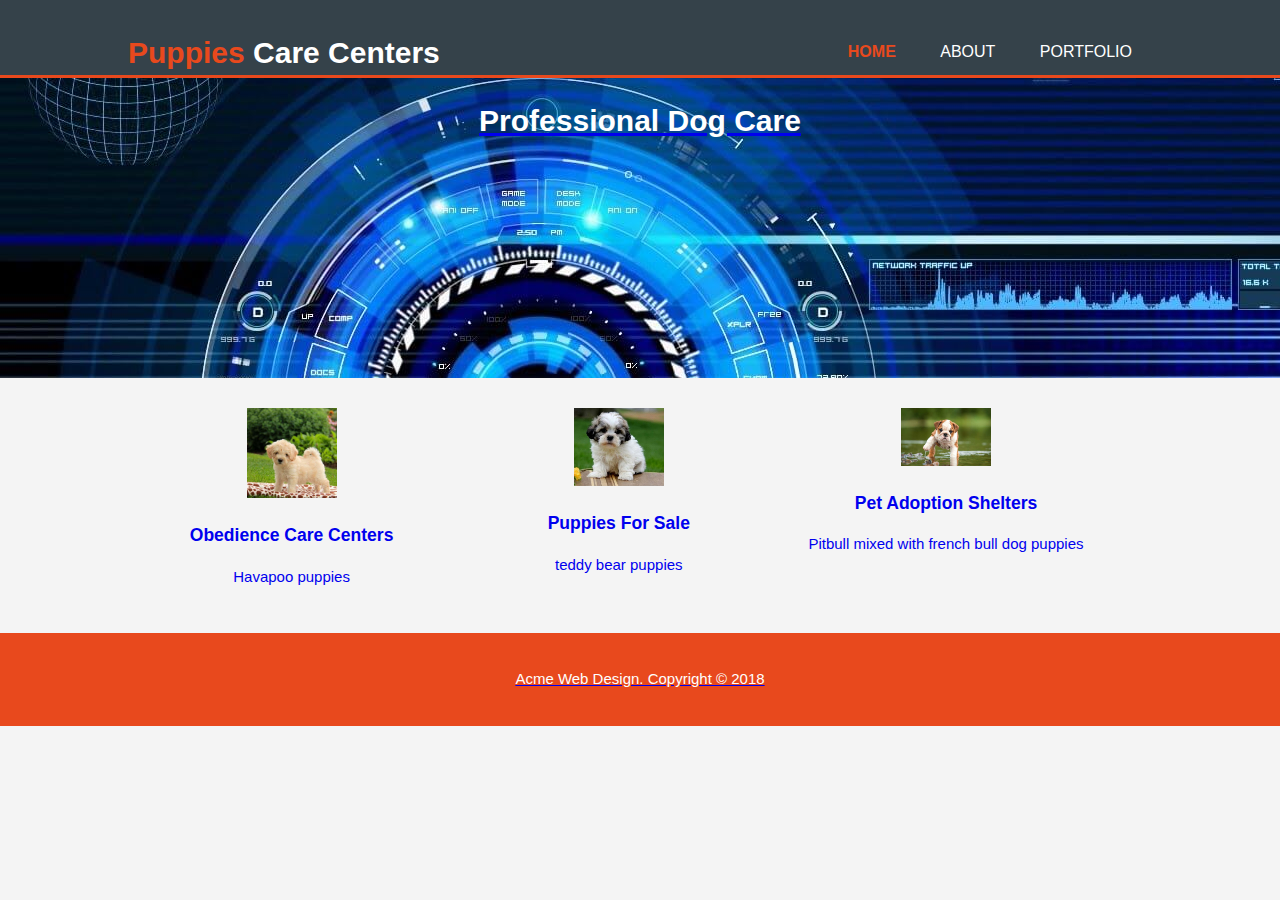
<file: index.html>
<!DOCTYPE html>
    <html>
        <head>
         
            <meta charset="utf-8">
            <meta name="viewport" content="width=device-width">
            <meta name="description" content="Affordable and professional web design">
            <meta name="keywords" content="web design, affordable web design, professional web design">
            <meta name="author" content="Brad Traversy">
            <title>Acme Web Design | Welcome</title>
            <link rel="stylesheet" href="./css/style.css">
        </head>
        <body>
            <header>
                <div class="container"> 
                <div id="branding">
                    <h1><span class="highlight">Puppies</span> Care Centers</h1>
                </div>
                <nav>
                    <ul>
                        <li class="current"><a href="index.html">Home</li>
                        <li><a href="about.html">About</li>
                        <li><a href="services.html">Portfolio</li>
                        
                    </ul>
                </nav>
                </div>
            </header>
            
            <section id="showcase">
                <div class="container">
                    <h1> Professional Dog Care</h1>
                    <p></p>
                </div>
            </section>
            
      
            
            <section id="boxes">
                <div class="container">
                    <div class="box">
                        <img src="./img/hava.jpg">
                        <h3>Obedience Care Centers</h3>
                        <p>Havapoo puppies</p>
                    </div>
                    <div class="box">
                        <img src="./img/bear.jpg">
                        <h3>Puppies For Sale </h3>
                        <p>teddy bear puppies</p>
                    </div>
                    <div class="box">
                        <img src="./img/puppy.jpg">
                        <h3>Pet Adoption Shelters</h3>
                        <p>Pitbull mixed with french bull dog puppies</p>
                    </div>
                </div>
            </section>
            
            <footer>
                <p>Acme Web Design. Copyright &copy; 2018</p>
            </footer>
        </body>
    </html>
</file>
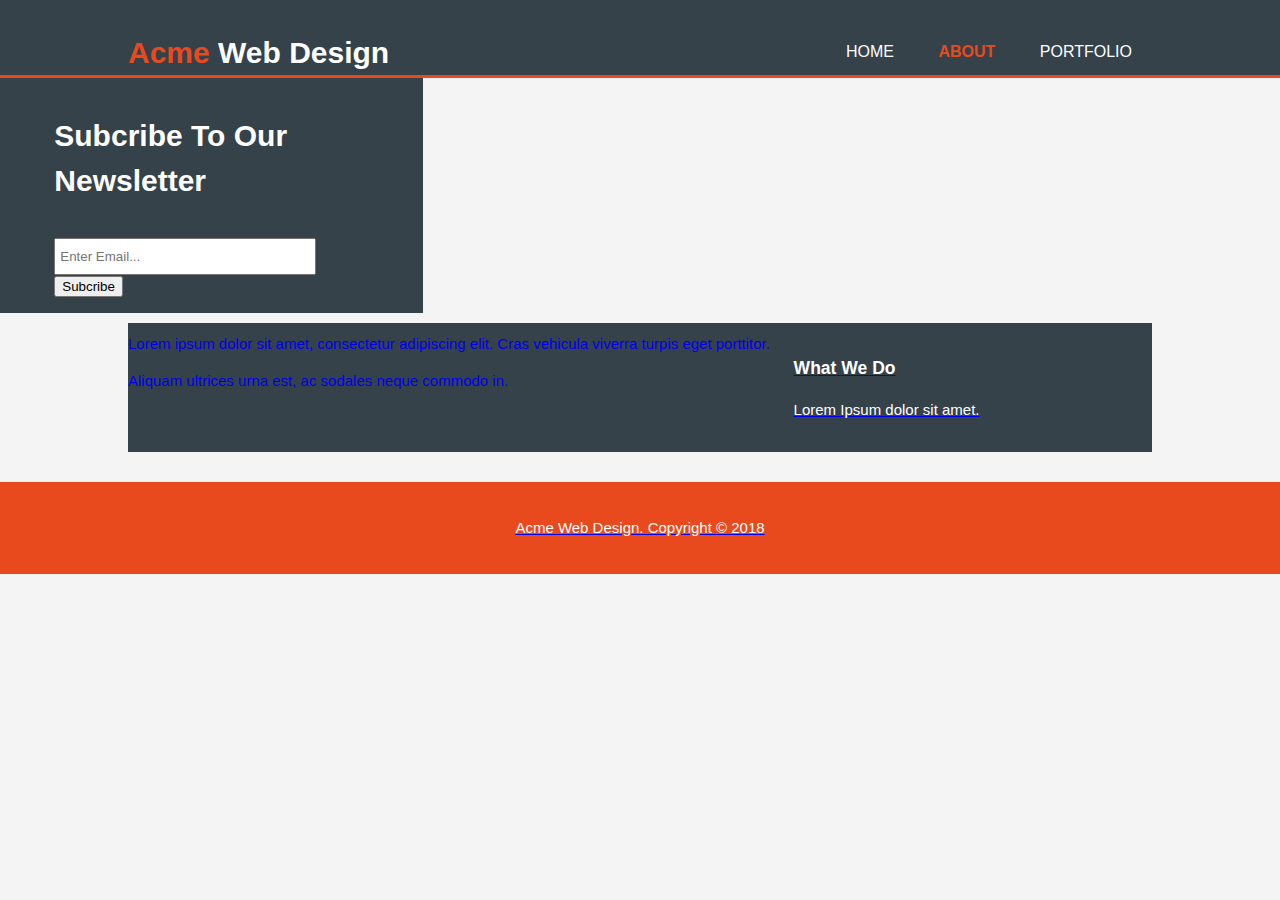
<file: about.html>
<!DOCTYPE html>
    <html>
        <head>
            <meta charset="utf-8">
            <meta name="viewport" content="width=device-width">
            <meta name="description" content="Affordable and professional web design">
            <meta name="keywords" content="web design, affordable web design, professional web design">
            <meta name="author" content="Brad Traversy">
            <title>Acme Web Design | About</title>
            <link rel="stylesheet" href="./css/style.css">
        </head>
        <body>
            <header>
                <div class="container"> 
                <div id="branding">
                    <h1><span class="highlight">Acme</span> Web Design</h1>
                </div>
                <nav>
                    <ul>
                        <li><a href="index.html">Home</li>
                        <li class="current"><a href="about.html">About</li>
                        <li><a href="services.html">portfolio</li>
                        
                    </ul>
                </nav>
                </div>
            </header>
            
            <section id="newsletter">
                <div class="container">
                    <h1>Subcribe To Our Newsletter</h1>
                    <form>
                        <input type="email" placeholder="Enter Email...">
                        <button type="submit" class="button">Subcribe</button>
                    </form>
                </div>
            </section>
            
            <section id="main">
                <div class="container">
                    <article id="main-col">
                        <h1 class="page-title"></h1>
                        <p>
                            Lorem ipsum dolor sit amet, consectetur adipiscing elit. Cras vehicula viverra turpis eget porttitor.
                        </p>
                        
                        <p>
                            Aliquam ultrices urna est, ac sodales neque commodo in.
                        </p>
                    </article>
                    
                    <aside id="side-bar">
                        <div class="dark">
                        <h3>What We Do</h3>
                        <p>Lorem Ipsum dolor sit amet.</p>
                </div>
                    </aside>
                </div>
            </section>
            
            <footer>
                <p>Acme Web Design. Copyright &copy; 2018</p>
            </footer>
        </body>
    </html>
</file>
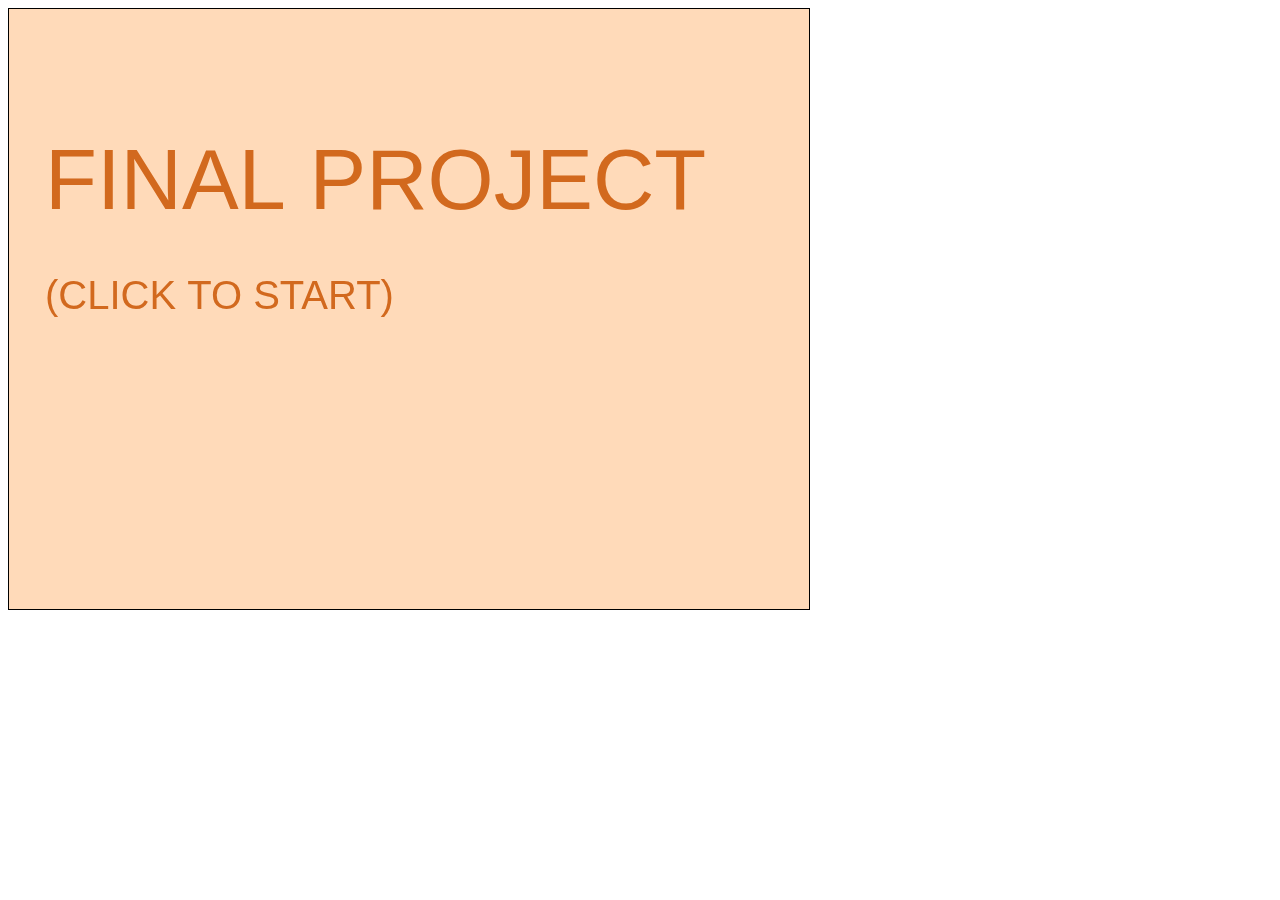
<file: finalproject.html>
<html>
<head>
<meta http-equiv="Content-Type" content="text/html; charset=UTF-8" />
<title>Processing Demo</title>
<script type="text/javascript" src="processing.js"></script>
</head>
<body>
<script type="text/processing">







/**
* @ Author Leticia Sitorus
* @ Version: 1.0
* @ Period 2
* @ Date: 6/06/19
*/

float x = 700;
float y = 350;
float spd = 0.5;
float paddle1Y;
float paddle2Y;
int p1Score = 0;
int p2Score = 0;
int p1Life = 10;
int p2Life = 10;
int dirX = -1;
int dirY = -1;
int state = 0;
void setup() {
  size(800, 600);
  noStroke();
  smooth();
}
void draw() {
  background(255,218,185);      
  //*Menu
  if (state == 0) {              //INITIAL SCREEN 
    fill(210,105,30);
    textSize(85);
    text("FINAL PROJECT", 36, 200);
    textSize(40);
    text("(CLICK TO START)", 36, 300);      //BUTTON 
    p1Life = 10;
    p2Life = 10;
    if (mousePressed) {
      state = 1;
    }
  }
  //*Reset
  else if (state == 1) {       //GAME SCREEN 
    stroke(255);
    strokeWeight(5);
    fill(230,230,250);
    ellipse(85, paddle1Y, 30, 30);
    rect(40, paddle1Y - 50, 20, 100); 
    rect(740, paddle2Y - 50, 20, 100);
    if (mousePressed) {
      if (keyPressed && key == 'q') 
        paddle1Y = paddle1Y - 8;
      else if (keyPressed && key == 'a') 
        paddle1Y = paddle1Y + 8;
      if (keyPressed && key == 'p') 
        paddle2Y = paddle2Y - 8;
      else if (keyPressed && key == 'l') 
        paddle2Y = paddle2Y + 8;
      x = 75;
      y = paddle1Y;
      dirX = 1;                      // add or subtract speed of ball
      dirY = 1;
      state = 2;
    }
  }
  //*Game Play
  else if (state == 2) {
    if (keyPressed && key == 'q') 
      paddle1Y = paddle1Y - 8;
    else if (keyPressed && key == 'a') 
      paddle1Y = paddle1Y + 8;
    if (keyPressed && key == 'p') 
      paddle2Y = paddle2Y - 8;
    else if (keyPressed && key == 'l') 
      paddle2Y = paddle2Y + 8;
    fill(255);
    //  Check The Walls
    if (x > 800 || x < 0) {                  // if the ball hits either wall
      dirX *= -1;                          //flip the sign (change direction)
    }
    if (y > 600 || y < 0) {                // if the ball hits either wall
      dirY *= -1;                          //flip the sign (change direction)
    }
    //  Check The P1 Paddle
    if (x <= 70 && y >= paddle1Y - 50 &&  y <= paddle1Y + 50 && x >= 5) {
      dirX *= -1;                      //flip the sign (change direction)
      dirX += 1;
      p1Score++;                       //Adds the score by 1
    }
    //  Check The P2 Paddle
    if (x > width - 75 && y >= paddle2Y - 50 &&  y <= paddle2Y + 50 && x >= 5) {
      dirX *= -1;                      //flip the sign (change direction)
      dirX += -1;
      p2Score++;                     //Adds the score by 1
    }
    if (p1Score == 5) {
      ellipse(x, y, 30, 30);
    }
    if (p2Score == 5) {
      ellipse(x, y, 30, 30);
    }
    x += 2.5*dirX;                    // add or subtract speed of ball
    y += 2.5*dirY;
    stroke(255);
    strokeWeight(5);
    fill(230,230,250);
    ellipse(x, y, 30, 30);            // draw the ball
    rect(40, paddle1Y - 50, 20, 100);  // draw the paddle
    stroke(255);
    strokeWeight(5);
    fill(230,230,250);
    rect(740, paddle2Y - 50, 20, 100);  // draw the paddle
    if (x > 740) {
      p2Life--;
      state = 1;
    }
    if (x < 40) {
      p1Life--;
      state = 1;
    }
    if (p1Life == 0) {
      state = 3;
    }
    if (p2Life == 0) {
      state = 3;
    }
    fill(255);
  
    //displays score and lives remaining.
    textSize(30);
    text("P1 Score:" + p1Score + " ", 50, 50);
    text("P1 Lives:" + p1Life + " ", 50, 85);
    text("P2 Score:" + p2Score + " ", 500, 50);
    text("P2 Lives:" + p2Life + " ", 500, 85);
  }
  
  //*Game Over
  else if (state == 3) {
    background(255, 0, 0);
    fill(55);
    textSize(80);
    text("GAME OVER", 158, 200);
    fill(0);
    textSize(40);
    text("CLICK TO RESTART", 200, 400);
    if (mousePressed) { 
      state = 0;
    }
  }
}




























































































































































</script>
<canvas id="sketch" style="border: 1px solid black;"></canvas>
</body>
</html>
</file>
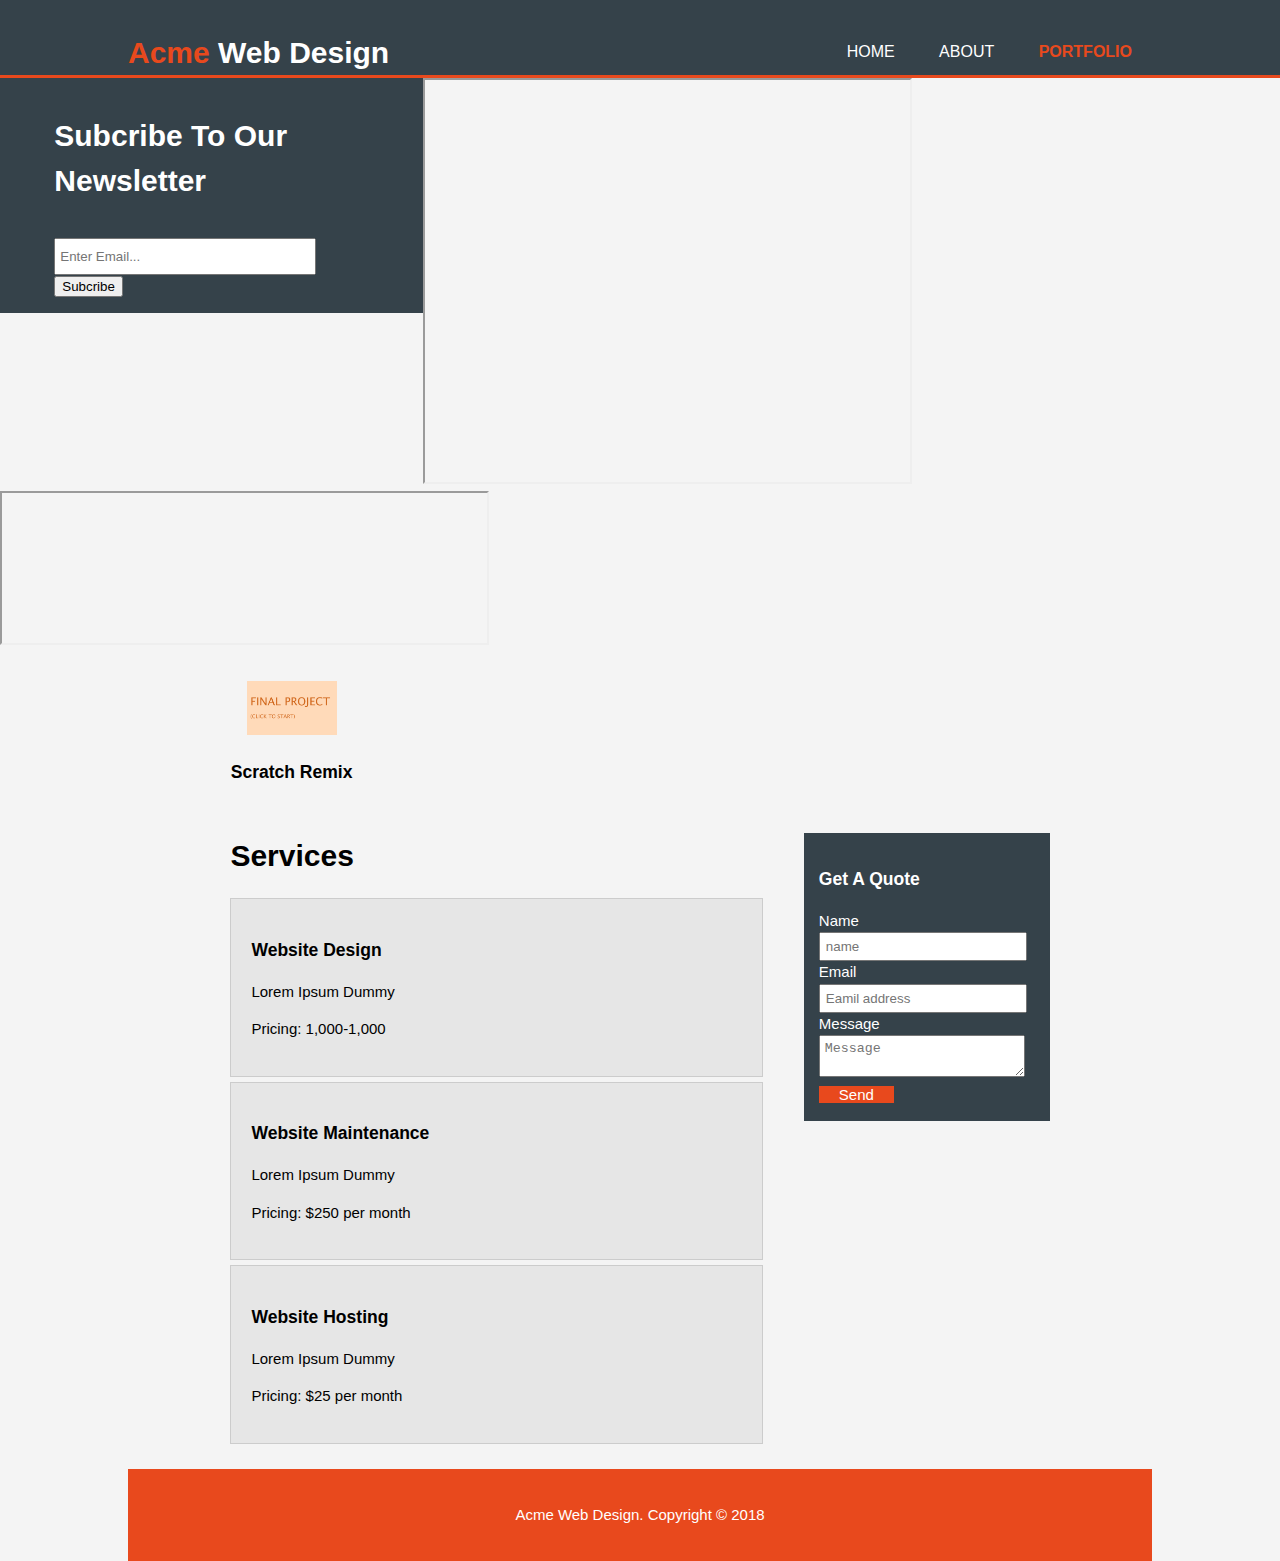
<file: services.html>
<!DOCTYPE html>
    <html>
        <head>
            <meta charset="utf-8">
            <meta name="viewport" content="width=device-width">
            <meta name="description" content="Affordable and professional web design">
            <meta name="keywords" content="web design, affordable web design, professional web design">
            <meta name="author" content="Brad Traversy">
            <title>Acme Web Design | Services</title>
            <link rel="stylesheet" href="./css/style.css">
        </head>
        <body>
            <header>
                <div class="container"> 
                <div id="branding">
                    <h1><span class="highlight">Acme</span> Web Design</h1>
                </div>
                <nav>
                    <ul>
                        <li><a href="index.html">Home</li>
                        <li><a href="about.html">About</li>
                        <li class="current"><a href="services.html">Portfolio</li>
                        
                    </ul>
                </nav>
                </div>
            </header>
            
            <section id="newsletter">
                <div class="container">
                    <h1>Subcribe To Our Newsletter</h1>
                    <form>
                        <input type="email" placeholder="Enter Email...">
                        <button type="submit" class="button">Subcribe</button>
                    </form>
                </div>
            </section>
            
            <iframe allowtransparency="true" width="485" height="402" src="https://scratch.mit.edu/projects/embed/247022237/">
                 </iframe>
                 
                 <iframe allowtransparency="true" width="485" height"402" src="https://scratch.mit.edu/projects/248144259/">
                </iframe>
             
             <section id="boxes">
      <div class="container">
        <div class="box">
         <a href="finalproject.html"><img src="./img/capcap.PNG"></a>
         <h3>Scratch Remix</h3>
      </div>

             
             
             
             
             
                 
            <section id="main">
                <div class="container">
                    <article id="main-col">
                        <h1 class="page-title">Services</h1>
                       <ul id="services">
                           <li>
                               <h3>Website Design</h3>
                               <p>Lorem Ipsum Dummy</p>
                               <p>Pricing: 1,000-1,000</p>
                           </li>
                            <li>
                               <h3>Website Maintenance</h3>
                               <p>Lorem Ipsum Dummy</p>
                               <p>Pricing: $250 per month</p>
                           </li>
                            <li>
                               <h3>Website Hosting</h3>
                               <p>Lorem Ipsum Dummy</p>
                               <p>Pricing: $25 per month</p>
                           </li>
                       </ul>
                    </article>
                    
                    <aside id="sidebar">
                        <div class="dark">
                        <h3>Get A Quote</h3>
                       <form class="quote">
                           <div>
                               <label>Name</label><br>
                               <input type="text" placeholder="name">
                           </div>
                            <div>
                               <label>Email</label><br>
                               <input type="email" placeholder="Eamil address">
                           </div>
                            <div>
                               <label>Message</label><br>
                               <textarea  placeholder="Message"></textarea>
                           </div>
                           <buttton class="button_1" type="submit">Send</buttton>
                           </form>
                        </div>
                    </aside>
                </div>
            </section>
            
            <footer>
                <p>Acme Web Design. Copyright &copy; 2018</p>
            </footer>
        </body>
    </html>
</file>
<file: css/style.css>
body {
    font: 15px/1.5 Arial, Helvetica,sans-serif;
    padding:0;
    margin:0;
    background-color:#f4f4f4;
}

    /* Global */
    .container{
        width:80%;
        margin:auto;
        overflow:hidden;
    }
    
    ul{
        margin:0;
        padding:0;
    }
    
    .button_1{
        height:38px;
        background:#e8491d;
        border:0;
        padding-left:20px;
        padding-right:20px;
        color:#ffffff;
    }
    
    .dark{
        padding:15px;
        background:#35424a;
        color:#ffffff;
        margin-top:10px;
        margin-bottom:10px;
    }
    
    /* Header **/
    header{
        background:#35424a;
        color:#ffffff;
        padding-top:30px;
        min-width:70px;
        border-bottom:#e8491d 3px solid;
    }
    
    header a{
        color:#ffffff;
        text-decoration:none;
        text-transform: uppercase;
        font-size:16px;
    }
    
    header li{
        display:inline;
        padding: 0 20px 0 20px;
    } 
    
    header #branding{
        float:left;
    }
    
    header #branding h1{
        margin:0;
    }
    
    header nav{
        float:right;
        margin-top:10px;
    }
    
    header .highlight, header .current a{
        color:#e8491d;
        font-weight:bold;
    }
    
    header a:hover{
        color:#cccccc;
        font-weight:bold;
    }
    
    /* Showcase */
    #showcase {
        min-height:300px;
        background:url(../img/showcase.jpg) no-repeat 0-200px;
        text-align:center;
        color:#ffffff;
    }
   
   showcase {
        margin-top:100px;
        font-size:55px;
        margin-bottom:10px;
   }
    
    showcase p {
        font-size:20px;
    }
    
    /* Newsletter */
    
    #newsletter {
        padding:15px;
        color:#ffffff;
        background:#35424a;
    }
    
    #newsletter  {
        float:left;
    }
    
    #newsletter form {
        float: right;
        margin-top: 15px;
    }
    
    #newsletter input[type="email"]{
        padding:04px;
        height:25px;
        width:250px;
    }
    
    /* Boxes */
    #boxes {
        margin-top:20px;
    }
    
    #boxes .box{
        float:left;
        text-align:center;
        width:30%;
        padding:010px;
    }
    
    #boxes .box img{
        width:90px;
    }
    
    /* Sidebar */
    #sidebar{
        float:right;
        width:30%;
        margin-top:10px;
    }
    
    #sidebar .quote input, #sidebar .quote textarea{
        width:90%;
        padding:05px;
    }
    
    /* Main-col */
    #main-col{
        float:left;
        width:65%;
    }
    
    /* Services */
    #services li{
        list-style: none;
        padding:20px;
        border: #cccccc solid 1px;
        margin-bottom:5px;
        background:#e6e6e6;
    }
    
    footer{
        padding:20px;
        margin-top:20px;
        color:#ffffff;
        background-color:#e8491d;
        text-align:center;
    }
    
    /* Media Queries */
    @media(max-width: 768px){
        header #branding,
        header nav,
        header nav li
        #newsletter ,
        #newsletter form,
        #boxes .box,
        article #main-col
        aside #sidebar{
            float:none;
            text-align:center;
            width:100%;
        }
        
        header{
            padding-bottom:20px;
        }
        
        #showcase {
            margin-top:40px;
        }
        
        #newsletter button, .quote button{
            display:block;
            width:100%;
        }
        
        #newsletter form input[type="email"] .qoute input, .quote textarea{
            width:100%;
            margin-bottom:5px;
        }
    }
</file>
